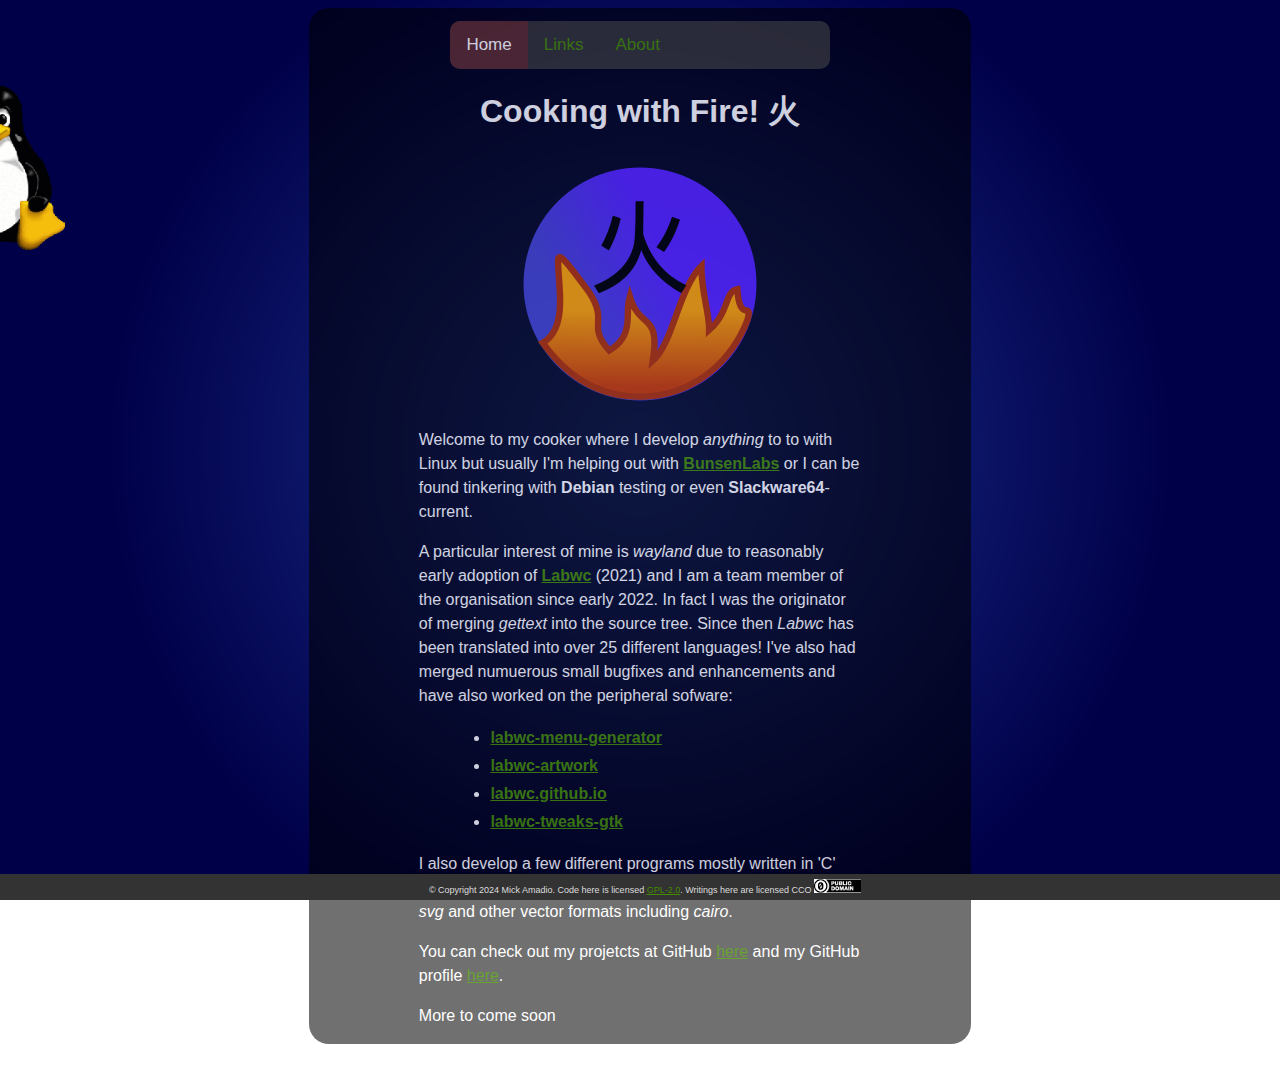
<file: index.html>
<!DOCTYPE html>
<html>
<head>
<meta charset="UTF-8">
<meta name="viewport" content="width=device-width, initial-scale=1.0, maximum-scale=1.0, minimum-scale=1.0">
<link rel="icon" 
      type="image/png" 
      href="https://01micko.github.io/fire-small.png">

<title>The Cooker</title>
<link href="ty.css" rel="stylesheet" type="text/css" />
</head>

<body>
<div id="container">
<div class="topnav">
  <a class="active" href="index.html">Home</a>
  <a href="links.html">Links</a>
  <a href="about.html">About</a>
</div>
<div id="banner"><h1>Cooking with Fire! 火</h1></div>
  
    <img class="middle" src="fire256.png" alt="fire"/>
    <p class="centre">Welcome to my cooker where I develop <em>anything</em> to to with Linux but usually I'm helping out with <a href="https://www.bunsenlabs.org/" 
    target="blanK"><strong>BunsenLabs</strong></a> or I can be found tinkering with <strong>Debian</strong> testing or even <strong>Slackware64</strong>-current.</p>
    <p class="centre">A particular interest of mine is <em>wayland</em> due to reasonably early adoption of
    <a href="https://github.com/labwc" target="blank"><strong>Labwc</strong></a> (2021) and I am a team member of the organisation since early 2022. In fact I
    was the originator of merging <em>gettext</em> into the source tree. Since then <em>Labwc</em> has been translated into over 25 different languages! I've also
    had merged numuerous small bugfixes and enhancements and have also worked on the peripheral sofware:</p>
    <ul class="centre">
      <li><a href="https://github.com/labwc/labwc-menu-generator" target="blank"><strong>labwc-menu-generator</strong></a></li>
      <li><a href="https://github.com/labwc/labwc-artwork" target="blank"><strong>labwc-artwork</strong></a></li>
      <li><a href="https://github.com/labwc/labwc.github.io" target="blank"><strong>labwc.github.io</strong></a></li>
      <li><a href="https://github.com/labwc/labwc-tweaks-gtk" target="blank"><strong>labwc-tweaks-gtk</strong></a></li>
   </ul>
   <p class="centre">I also develop a few different programs mostly written in &apos;C&apos; and some in &apos;shell&apos; (<em>bash</em> or <em>sh</em>).
   I'm also quite interested in <em>svg</em> and other vector formats including <em>cairo</em>.</p>
   <p class="centre">You can check out my projetcts at GitHub <a href="https://github.com/01micko?tab=repositories" target="blank">here</a> and my GitHub profile
   <a href="https://github.com/01micko" target="blank">here</a>.</p>
   <p class="centre">More to come soon</p>

  
 

</div>
<div id="footer">&copy; Copyright 2024 Mick Amadio.
    Code here is licensed <a href="./gpl-2.0.txt">GPL-2.0</a>. Writings here are licensed CCO <a href="./LICENSE"><img src="cc0.png"/></a>
</div>
</body>
</html>
</file>
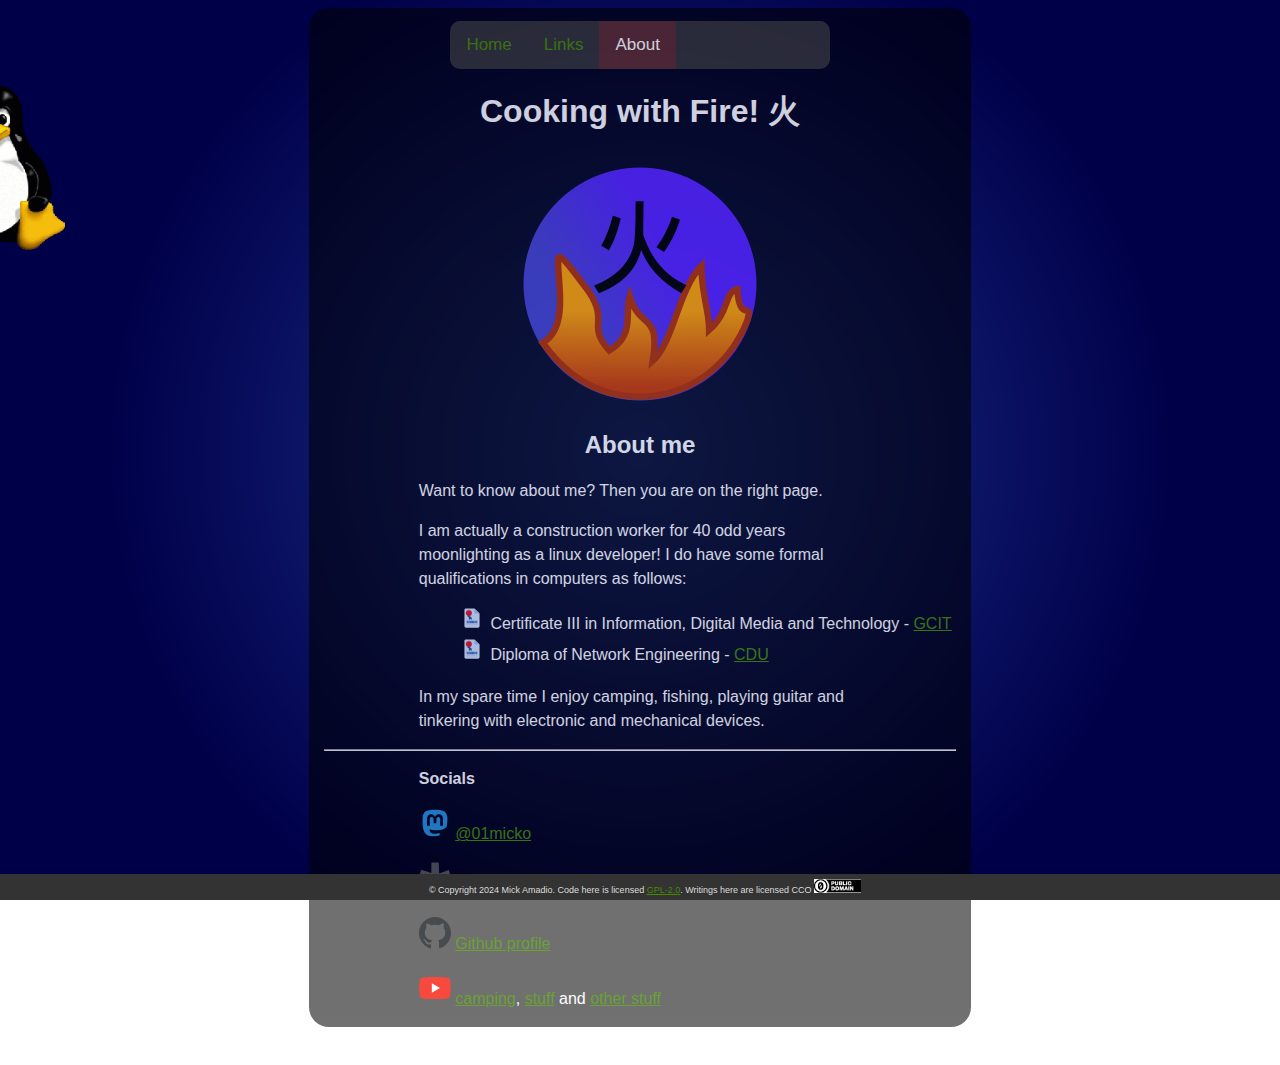
<file: about.html>
<!DOCTYPE html>
<html>
<head>
<meta charset="UTF-8">
<meta name="viewport" content="width=device-width, initial-scale=1.0, maximum-scale=1.0, minimum-scale=1.0">
<link rel="icon" 
      type="image/png" 
      href="https://01micko.github.io/fire-small.png">

<title>The Cooker - About</title>
<link href="ty.css" rel="stylesheet" type="text/css" />
</head>

<body>
<div id="container">
<div class="topnav">
  <a href="index.html">Home</a>
  <a href="links.html">Links</a>
  <a class="active" href="about.html">About</a>
</div>
<div id="banner"><h1>Cooking with Fire! 火</h1></div>
  
    <img class="middle" src="fire256.png" alt="fire"/>
    <h2 class="centre">About me</h2>
    <p class="centre">Want to know about me? Then you are on the right page.</p>
    <p class="centre">I am actually a construction worker for 40 odd years moonlighting as a linux developer! I do have some formal qualifications in computers as follows:</p>
    <ul class="fancy"  class="centre">
      <li>Certificate III in Information, Digital Media and Technology - <a href="https://tafeqld.edu.au/about/campus-locations/gold-coast/coomera" target="blank">GCIT</a></li>
      <li>Diploma of Network Engineering - <a href="https://www.cdu.edu.au" target="blank">CDU</a></li>
    </ul>
   <p class="centre">In my spare time I enjoy camping, fishing, playing guitar and tinkering with electronic and mechanical devices.</p>
   <hr/>
   <p class="centre"><strong>Socials</strong></p>
   <p class="centre"><img src="masto.svg" alt="mastodon" title="mastodon"/> <a href="https://aus.social/@01micko" target="blank">@01micko</a></p>
   <p class="centre"><img src="diaspora.svg" alt="diaspora" title="diaspora"/> <a href="https://diaspora.glasswings.com/people/abcf5530773b013a6dff448a5b29e257" target="blank">Michael Amadio</a></p>
   <p class="centre"><img src="github.svg" alt="github" title="github"/> <a href="https://github.com/01micko" target="blank">Github profile</a></p>
   <p class="centre"><img src="yt.svg" alt="youtube" title="youtube"/> <a href="https://www.youtube.com/@TritonAdventures-AU" target="blank">camping</a>, <a href="https://www.youtube.com/@MichaelAmadio" target="blank">stuff</a> and <a href="https://www.youtube.com/@The01micko" target="blank">other stuff</a></p>

  
 

</div>
<div id="footer">&copy; Copyright 2024 Mick Amadio.
    Code here is licensed <a href="./gpl-2.0.txt">GPL-2.0</a>. Writings here are licensed CCO <a href="./LICENSE"><img src="cc0.png"/></a>
</div>
</body>
</html>
</file>
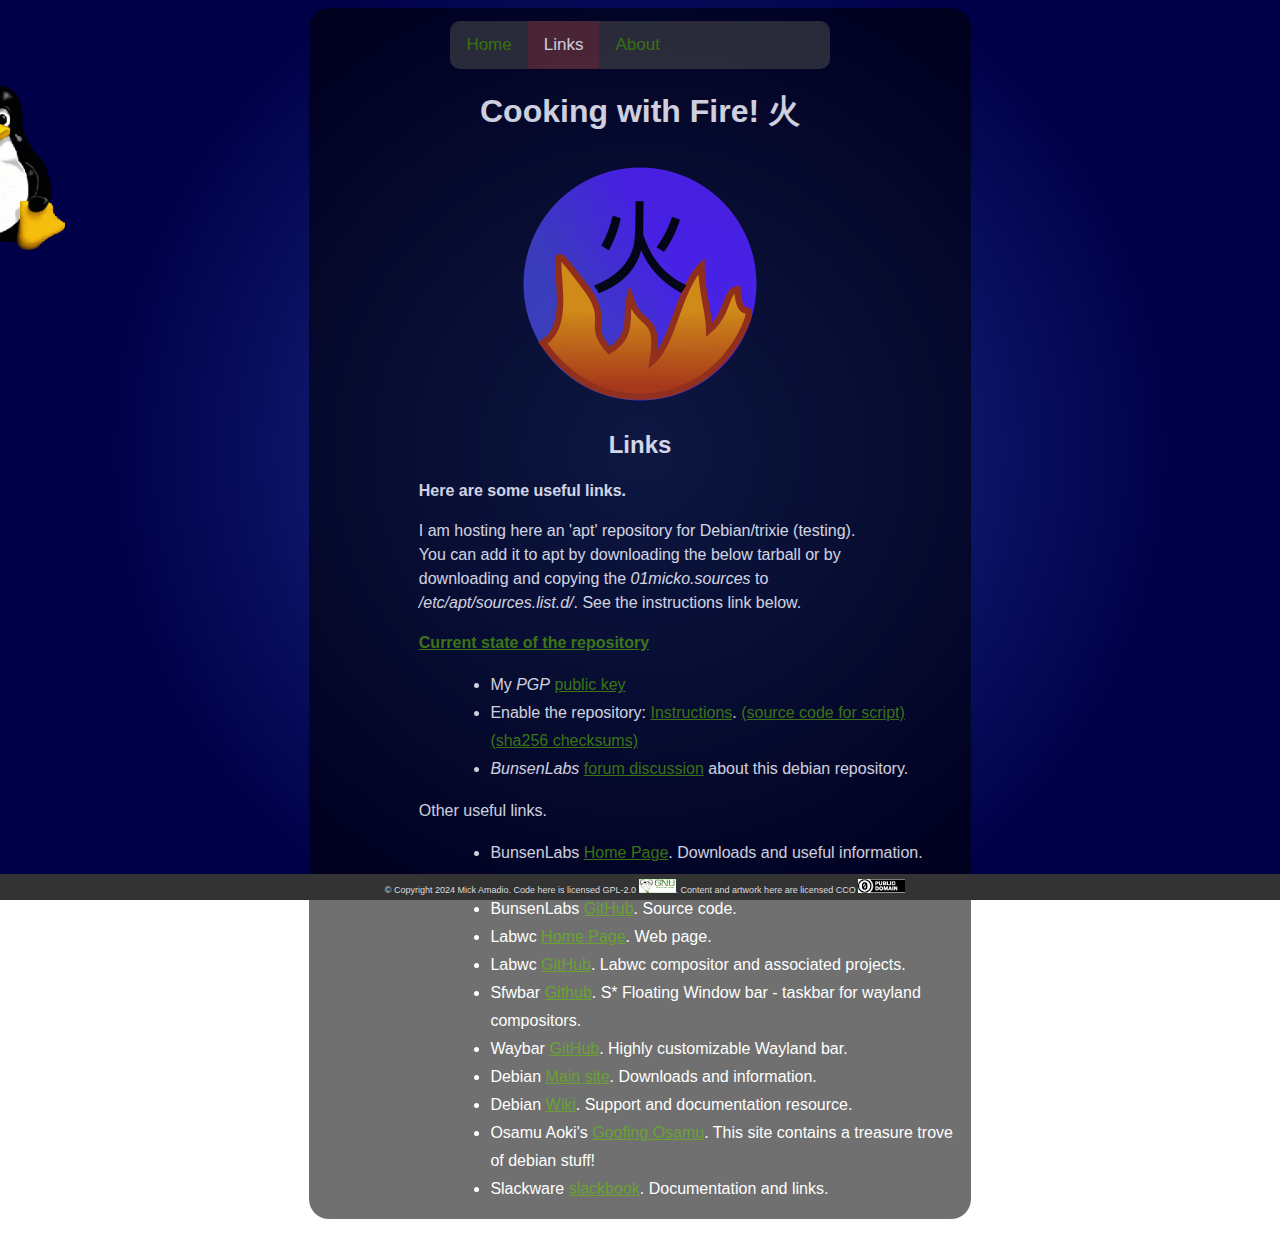
<file: links.html>
<!DOCTYPE html>
<html>
<head>
<meta charset="UTF-8">
<meta name="viewport" content="width=device-width, initial-scale=1.0, maximum-scale=1.0, minimum-scale=1.0">
<link rel="icon" 
      type="image/png" 
      href="https://01micko.github.io/fire-small.png">

<title>The Cooker - Links</title>
<link href="ty.css" rel="stylesheet" type="text/css" />
</head>

<body>
<div id="container">
<div class="topnav">
  <a href="index.html">Home</a>
  <a class="active" href="links.html">Links</a>
  <a href="about.html">About</a>
</div>
<div id="banner"><h1>Cooking with Fire! 火</h1></div>
  
    <img class="middle" src="fire256.png" alt="fire"/>
    <h2 class="centre">Links</h2>
    <p class="centre"><strong>Here are some useful links.</strong></p>
    <p class="centre">I am hosting here an &apos;apt&apos; repository for Debian/trixie &#40;testing&#41;. You can add it to apt by downloading the below tarball or by downloading and copying the <em>01micko.sources</em> to <em>/etc/apt/sources.list.d/</em>. See the instructions link below.</p>
    <p class="centre"><strong><a href="tree.html">Current state of the repository</a></strong></p>
    <ul class="centre">
      <li>My <em>PGP</em> <a href="./pgp.txt">public key</a></li>
      <li>Enable the repository: <a href="https://github.com/01micko/01micko.github.io/blob/main/apt_add_repo.md#instructions">Instructions</a>. <a href="https://github.com/01micko/01micko.github.io/blob/main/source.md">&#40;source code for script&#41;</a> <a href="./checksums.txt">&#40;sha256 checksums&#41;</a></li>
      <li><em>BunsenLabs</em> <a href="https://forums.bunsenlabs.org/viewtopic.php?id=9031" target="blank">forum discussion</a> about this debian repository.</li>
    </ul>
    <p class="centre">Other useful links.</p>
    <ul class="centre">
      <li>BunsenLabs <a href="https://www.bunsenlabs.org" target="blank">Home Page</a>. Downloads and useful information.</li>
      <li>BunsenLabs <a href="https://forums.bunsenlabs.org/" target="blank">Forums</a>. Discussions and help.</li>
      <li>BunsenLabs <a href="https://github.com/BunsenLabs" target="blank">GitHub</a>. Source code.</li>
      <li>Labwc <a href="https://labwc.github.io" target="blank">Home Page</a>. Web page.</li>
      <li>Labwc <a href="https://github.com/labwc" target="blank">GitHub</a>. Labwc compositor and associated projects.</li>
      <li>Sfwbar <a href="https://github.com/LBCrion/sfwbar" target="blank">Github</a>. S&ast; Floating Window bar - taskbar for wayland compositors.</li>
      <li>Waybar <a href="https://github.com/Alexays/Waybar" target="blank">GitHub</a>. Highly customizable Wayland bar.</li>
      <li>Debian <a href="https://www.debian.org" target="blank">Main site</a>. Downloads and information.</li>
      <li>Debian <a href="https://wiki.debian.org/FrontPage" target="blank">Wiki</a>. Support and documentation resource.</li>
      <li>Osamu Aoki's <a href="https://osamuaoki.github.io" target="blank">Goofing Osamu</a>. This site contains a treasure trove of debian stuff!</li>
      <li>Slackware <a href="https://www.slackbook.org" target="blank">slackbook</a>. Documentation and links.</li>
    </ul>   
	   

  
 

</div>
<div id="footer">&copy; Copyright 2024 Mick Amadio.
    Code here is licensed GPL-2.0 <a href="./gpl-2.0.txt"><img src="gpl2.png"/></a>. Content and artwork here are licensed CCO <a href="./LICENSE"><img src="cc0.png"/></a>
</div>
</body>
</html>
</file>
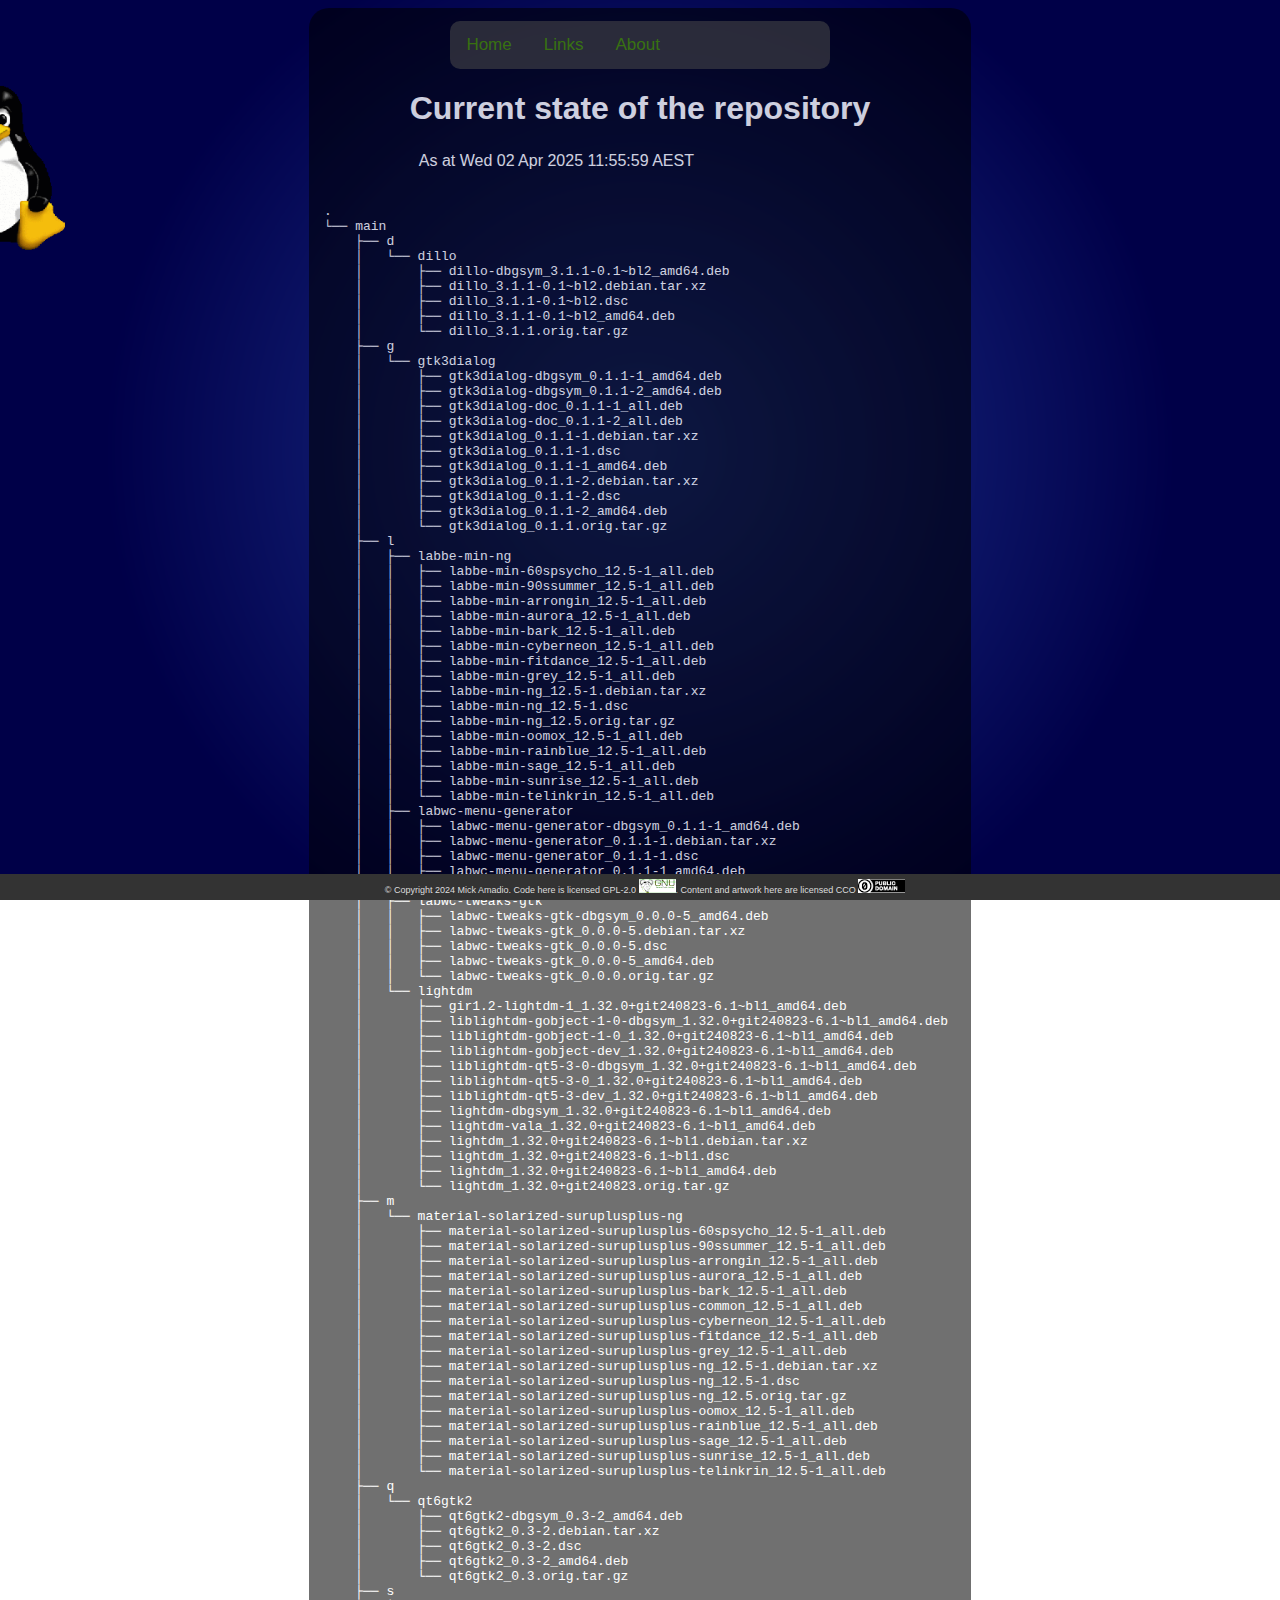
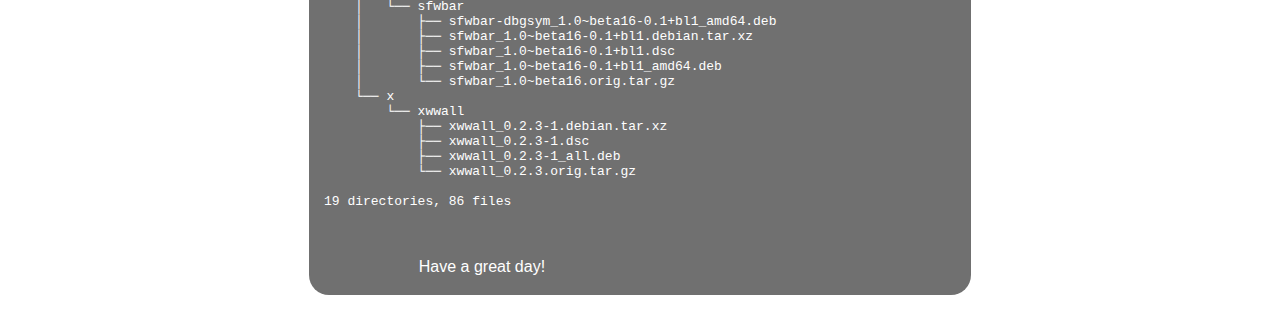
<file: tree.html>
<!DOCTYPE html>
<html>
<head>
<meta charset="UTF-8">
<meta name="viewport" content="width=device-width, initial-scale=1.0, maximum-scale=1.0, minimum-scale=1.0">
<link rel="icon" 
      type="image/png" 
      href="https://01micko.github.io/fire-small.png">

<title>The Cooker - Repo</title>
<link href="ty.css" rel="stylesheet" type="text/css" />
</head>

<body>
<div id="container">
<div class="topnav">
  <a href="index.html">Home</a>
  <a href="links.html">Links</a>
  <a href="about.html">About</a>
</div>
<div id="banner"><h1>Current state of the repository</h1></div>
  <p class="centre">As at Wed 02 Apr 2025 11:55:59 AEST</p>
    <pre>
  <code>
.
└── main
    ├── d
    │   └── dillo
    │       ├── dillo-dbgsym_3.1.1-0.1~bl2_amd64.deb
    │       ├── dillo_3.1.1-0.1~bl2.debian.tar.xz
    │       ├── dillo_3.1.1-0.1~bl2.dsc
    │       ├── dillo_3.1.1-0.1~bl2_amd64.deb
    │       └── dillo_3.1.1.orig.tar.gz
    ├── g
    │   └── gtk3dialog
    │       ├── gtk3dialog-dbgsym_0.1.1-1_amd64.deb
    │       ├── gtk3dialog-dbgsym_0.1.1-2_amd64.deb
    │       ├── gtk3dialog-doc_0.1.1-1_all.deb
    │       ├── gtk3dialog-doc_0.1.1-2_all.deb
    │       ├── gtk3dialog_0.1.1-1.debian.tar.xz
    │       ├── gtk3dialog_0.1.1-1.dsc
    │       ├── gtk3dialog_0.1.1-1_amd64.deb
    │       ├── gtk3dialog_0.1.1-2.debian.tar.xz
    │       ├── gtk3dialog_0.1.1-2.dsc
    │       ├── gtk3dialog_0.1.1-2_amd64.deb
    │       └── gtk3dialog_0.1.1.orig.tar.gz
    ├── l
    │   ├── labbe-min-ng
    │   │   ├── labbe-min-60spsycho_12.5-1_all.deb
    │   │   ├── labbe-min-90ssummer_12.5-1_all.deb
    │   │   ├── labbe-min-arrongin_12.5-1_all.deb
    │   │   ├── labbe-min-aurora_12.5-1_all.deb
    │   │   ├── labbe-min-bark_12.5-1_all.deb
    │   │   ├── labbe-min-cyberneon_12.5-1_all.deb
    │   │   ├── labbe-min-fitdance_12.5-1_all.deb
    │   │   ├── labbe-min-grey_12.5-1_all.deb
    │   │   ├── labbe-min-ng_12.5-1.debian.tar.xz
    │   │   ├── labbe-min-ng_12.5-1.dsc
    │   │   ├── labbe-min-ng_12.5.orig.tar.gz
    │   │   ├── labbe-min-oomox_12.5-1_all.deb
    │   │   ├── labbe-min-rainblue_12.5-1_all.deb
    │   │   ├── labbe-min-sage_12.5-1_all.deb
    │   │   ├── labbe-min-sunrise_12.5-1_all.deb
    │   │   └── labbe-min-telinkrin_12.5-1_all.deb
    │   ├── labwc-menu-generator
    │   │   ├── labwc-menu-generator-dbgsym_0.1.1-1_amd64.deb
    │   │   ├── labwc-menu-generator_0.1.1-1.debian.tar.xz
    │   │   ├── labwc-menu-generator_0.1.1-1.dsc
    │   │   ├── labwc-menu-generator_0.1.1-1_amd64.deb
    │   │   └── labwc-menu-generator_0.1.1.orig.tar.gz
    │   ├── labwc-tweaks-gtk
    │   │   ├── labwc-tweaks-gtk-dbgsym_0.0.0-5_amd64.deb
    │   │   ├── labwc-tweaks-gtk_0.0.0-5.debian.tar.xz
    │   │   ├── labwc-tweaks-gtk_0.0.0-5.dsc
    │   │   ├── labwc-tweaks-gtk_0.0.0-5_amd64.deb
    │   │   └── labwc-tweaks-gtk_0.0.0.orig.tar.gz
    │   └── lightdm
    │       ├── gir1.2-lightdm-1_1.32.0+git240823-6.1~bl1_amd64.deb
    │       ├── liblightdm-gobject-1-0-dbgsym_1.32.0+git240823-6.1~bl1_amd64.deb
    │       ├── liblightdm-gobject-1-0_1.32.0+git240823-6.1~bl1_amd64.deb
    │       ├── liblightdm-gobject-dev_1.32.0+git240823-6.1~bl1_amd64.deb
    │       ├── liblightdm-qt5-3-0-dbgsym_1.32.0+git240823-6.1~bl1_amd64.deb
    │       ├── liblightdm-qt5-3-0_1.32.0+git240823-6.1~bl1_amd64.deb
    │       ├── liblightdm-qt5-3-dev_1.32.0+git240823-6.1~bl1_amd64.deb
    │       ├── lightdm-dbgsym_1.32.0+git240823-6.1~bl1_amd64.deb
    │       ├── lightdm-vala_1.32.0+git240823-6.1~bl1_amd64.deb
    │       ├── lightdm_1.32.0+git240823-6.1~bl1.debian.tar.xz
    │       ├── lightdm_1.32.0+git240823-6.1~bl1.dsc
    │       ├── lightdm_1.32.0+git240823-6.1~bl1_amd64.deb
    │       └── lightdm_1.32.0+git240823.orig.tar.gz
    ├── m
    │   └── material-solarized-suruplusplus-ng
    │       ├── material-solarized-suruplusplus-60spsycho_12.5-1_all.deb
    │       ├── material-solarized-suruplusplus-90ssummer_12.5-1_all.deb
    │       ├── material-solarized-suruplusplus-arrongin_12.5-1_all.deb
    │       ├── material-solarized-suruplusplus-aurora_12.5-1_all.deb
    │       ├── material-solarized-suruplusplus-bark_12.5-1_all.deb
    │       ├── material-solarized-suruplusplus-common_12.5-1_all.deb
    │       ├── material-solarized-suruplusplus-cyberneon_12.5-1_all.deb
    │       ├── material-solarized-suruplusplus-fitdance_12.5-1_all.deb
    │       ├── material-solarized-suruplusplus-grey_12.5-1_all.deb
    │       ├── material-solarized-suruplusplus-ng_12.5-1.debian.tar.xz
    │       ├── material-solarized-suruplusplus-ng_12.5-1.dsc
    │       ├── material-solarized-suruplusplus-ng_12.5.orig.tar.gz
    │       ├── material-solarized-suruplusplus-oomox_12.5-1_all.deb
    │       ├── material-solarized-suruplusplus-rainblue_12.5-1_all.deb
    │       ├── material-solarized-suruplusplus-sage_12.5-1_all.deb
    │       ├── material-solarized-suruplusplus-sunrise_12.5-1_all.deb
    │       └── material-solarized-suruplusplus-telinkrin_12.5-1_all.deb
    ├── q
    │   └── qt6gtk2
    │       ├── qt6gtk2-dbgsym_0.3-2_amd64.deb
    │       ├── qt6gtk2_0.3-2.debian.tar.xz
    │       ├── qt6gtk2_0.3-2.dsc
    │       ├── qt6gtk2_0.3-2_amd64.deb
    │       └── qt6gtk2_0.3.orig.tar.gz
    ├── s
    │   └── sfwbar
    │       ├── sfwbar-dbgsym_1.0~beta16-0.1+bl1_amd64.deb
    │       ├── sfwbar_1.0~beta16-0.1+bl1.debian.tar.xz
    │       ├── sfwbar_1.0~beta16-0.1+bl1.dsc
    │       ├── sfwbar_1.0~beta16-0.1+bl1_amd64.deb
    │       └── sfwbar_1.0~beta16.orig.tar.gz
    └── x
        └── xwwall
            ├── xwwall_0.2.3-1.debian.tar.xz
            ├── xwwall_0.2.3-1.dsc
            ├── xwwall_0.2.3-1_all.deb
            └── xwwall_0.2.3.orig.tar.gz

19 directories, 86 files
  </code>
 </pre>
 <p  class="centre">Have a great day!</p>
</div>
<div id="footer">&copy; Copyright 2024 Mick Amadio.
    Code here is licensed GPL-2.0 <a href="./gpl-2.0.txt"><img src="gpl2.png"/></a>. Content and artwork here are licensed CCO <a href="./LICENSE"><img src="cc0.png"/></a>
</div>
</body>
</html>
</file>
<file: ty.css>
@charset "utf-8";
/* CSS Document */
body, html {
	font-family: "Myriad Pro", Helvetica, Arial, sans-serif;
	color: #ffffff;
	background: url('./foo.png') no-repeat center fixed;
	background-size: cover;
}

#container { 
	position: relative;
	width: 50%;
	background: rgba(1.0, 1.0, 1.0, 0.7);
	margin: 0 auto;
	margin-bottom: 3%;
	padding-left: 15px;
	padding-right: 15px;
	overflow: hidden;
	opacity:0.8;
	filter:alpha(opacity=80); /* For IE8 and earlier */
	border-radius: 20px;
}
#banner {
	position: relative;
	text-align: center;
}

#footer {
	left: 0;
	bottom: 0;
	width: 100%;	
	position: fixed;
	text-align: center;
	font-size: xx-small;
	color: #dddddd;
	background-color: #333;
	overflow: hidden;
	padding: 5px;
}

/* Add a black background color to the top navigation */
.topnav {
	background-color: #333;
	overflow: hidden;
	border-radius: 10px;
	margin-top: 2%;
	margin-left: 20%;
	margin-right: 20%;
}

/* Style the links inside the navigation bar */
.topnav a {
	float: left;
	color: #f2f2f2;
	text-align: center;
	padding: 14px 16px;
	text-decoration: none;
	font-size: 17px;
}

/* Change the color of links on hover */
.topnav a:hover {
	background-color: #ddd;
	color: black;
}

/* Add a color to the active/current link */
.topnav a.active {
	background-color: #5B2C2D;
	color: white;
}

img.middle {
	display: block;
	margin-left: auto;
	margin-right: auto;
}
p.centre {
	display: block;
	margin-left: 15%;
	margin-right: 15%;
}
ul.centre {
	display: block;
	margin-left: 20%;
	margin-right: auto;
}

h2.centre {
	text-align: center;
}

.thumbnail 
{
	float:left;
	width:160px;
	height:90px;
	margin:10px;
	padding-bottom: 10px;
}
.text_line
{
clear:both;
margin-bottom:4px;
}

#images img {
	width:80px;
	padding:6px;
}

ul.fancy {
	list-style-image: url("./application-certificate.svg");
	display: block;
	margin-left: 20%;
	margin-right: auto;
}

a:link { color: #458B00; /*chartreuse4 (green)*/ }
a:visited { color: #BDA0CB; /*purple candy*/ }
p { line-height: 150%; }
ul { line-height: 175%; }

@media screen and (orientation:portrait) {
#container { 
	position: relative;
	width: 90%;
	background: rgba(1.0, 1.0, 1.0, 0.7);
	margin: 0 auto;
	margin-bottom: 10%;
	padding-left: 15px;
	padding-right: 15px;
	overflow: hidden;
	opacity:0.8;
	filter:alpha(opacity=80); /* For IE8 and earlier */
	border-radius: 20px;
}

.topnav {
	background-color: #333;
	overflow: hidden;
	border-radius: 10px;
	margin-top: 2%;
	margin-left: 4%;
	margin-right: 4%;
}

ul.centre {
	display: block;
	margin-left: 12%;
	margin-right: auto;
}
}
</file>
